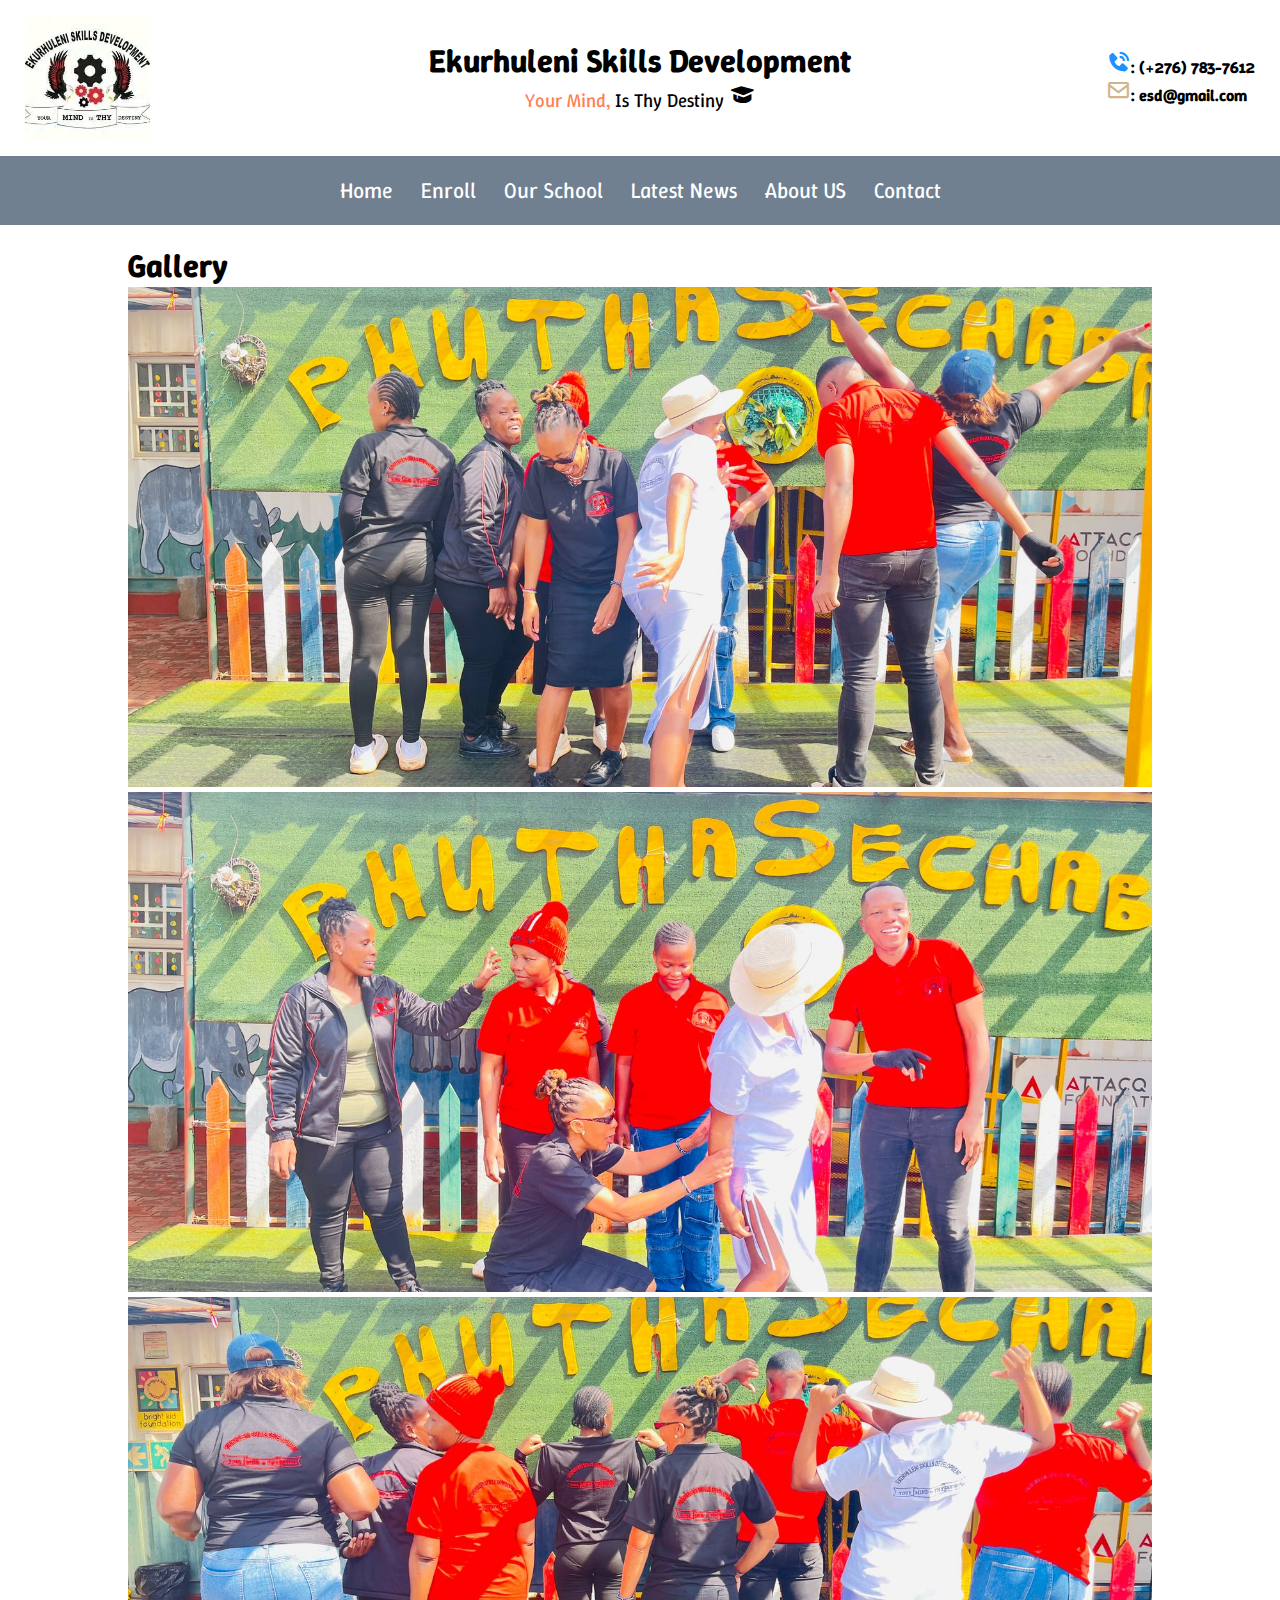
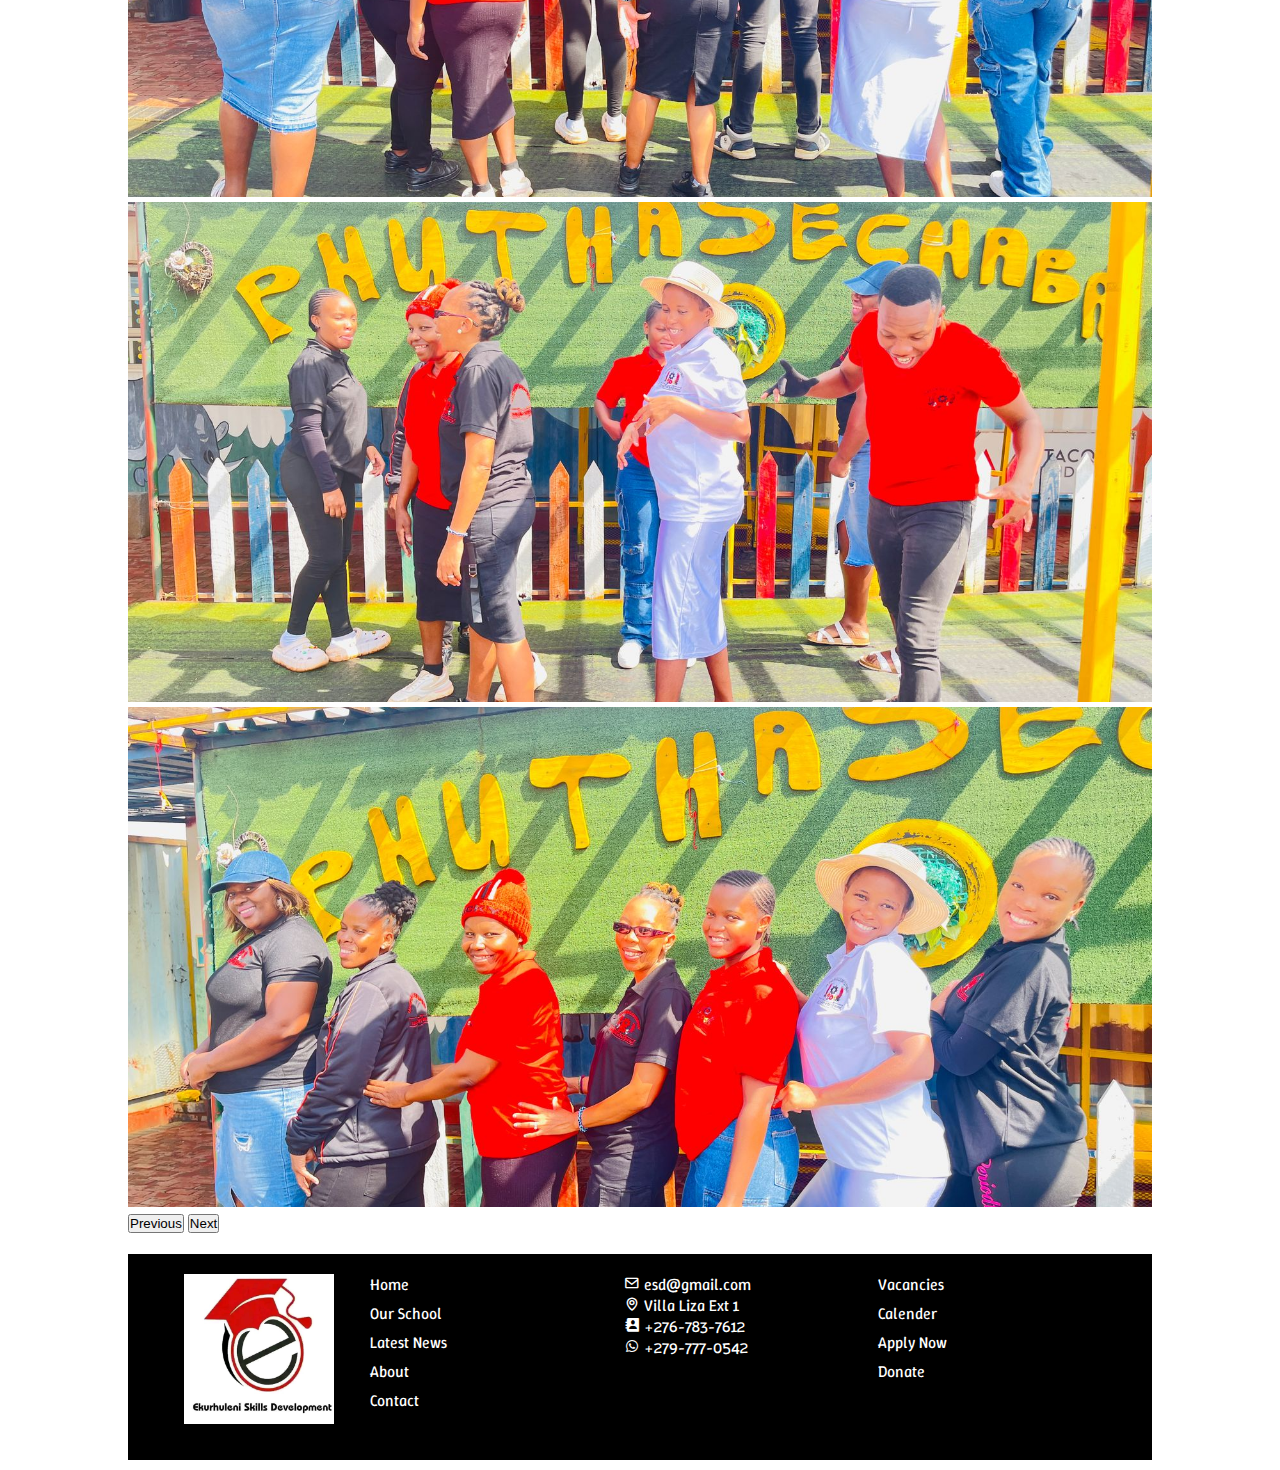
<file: index.html>
<!DOCTYPE html>
<html lang="en">

<head>
    <meta charset="utf-8">
    <meta name="viewport" content="width=device-width, initial-scale=1.0">
    <title>Ekurhuleni Skills Development</title>
    <link rel="stylesheet" href="style.css">
    <link rel="stylesheet" href="https://cdnjs.cloudflare.com/ajax/libs/font-awesome/6.0.0-beta2/css/all.min.css">
    <link href='https://unpkg.com/boxicons@2.1.4/css/boxicons.min.css' rel='stylesheet'>
    <link rel="preconnect" href="https://fonts.googleapis.com">
    <link rel="preconnect" href="https://fonts.gstatic.com" crossorigin>
    <link href="https://fonts.googleapis.com/css2?family=Winky+Sans:ital,wght@0,300..900;1,300..900&display=swap" rel="stylesheet">
    <link href="https://cdn.jsdelivr.net/npm/bootstrap@5.0.2/dist/css/bootstrap.min.css" rel="stylesheet" integrity="sha384-EVSTQN3/azprG1Anm3QDgpJLIm9Nao0Yz1ztcQTwFspd3yD65VohhpuuCOmLASjC" crossorigin="anonymous">
<style>
* {
    margin: 0;
    padding: 0;
    box-sizing: border-box;
}

html {
    scroll-behavior: smooth;
}

body {
    margin: 0;
    background-color: white;
    font-family: "Winky Sans", sans-serif;
}

.container {
  padding: 0 0;
  padding-bottom: 10px;
}
.container1 {
  padding: 20px 10%;
  padding-bottom: 10px;
}

/* Header Styles */
#header {
    display: flex;
    justify-content: center;
    align-items: center;
    background-color: white;
    padding: 40px;
    color: black;
    position: relative;
    flex-direction: column;
    z-index: 10; /* Ensure header is on top */
}

#header img {
    max-height: 125px;
    max-width: 140px;
    position: absolute;
    left: 25px;
    top: 50%;
    transform: translateY(-50%);
}

#header p {
    font-size: 19px;
    color: coral;
    line-height: 1.5;
}

#contact {
    position: absolute;
    right: 25px;
    top: 50%;
    transform: translateY(-50%);
    color: black;
    font-size: 16px;
    font-weight: bold;
}

/* Top navigation bar */
.topnav {
    display: flex;
    justify-content: center;
    align-items: center;
    padding: 20px;
    font-size: 20px;
    background-color: slategray;
    position: relative;
    width: 100%;
    max-width: 100%;
    margin: 0 auto;
}

.topnav a {
    text-align: center;
    padding: 15px;
    margin: -2px;
    text-decoration: none;
}

.topnav li {
    display: inline-block;
    padding: 0;
}

.topnav a:hover {
    color: white;
}

.menu {
    display: flex;
    list-style: none;
}

.menu li {
    position: relative;
    margin: 0 1px;
}

.menu a {
    color: white;
    text-decoration: none;
    font-size: 22px;
}

.menu a:hover {
    color: black;
}

/* Dropdown Styles */
.dropdown-content {
    display: none;
    position: absolute;
    background-color: rosybrown;
    top: 100%;
    left: 0;
    min-width: 150px;
    z-index: 100;
}

.dropdown-content a {
    display: block;
    padding: 10px;
    color: white;
    text-decoration: none;
}

.dropdown-content a:hover {
    background-color: none;
}

.dropdown:hover .dropdown-content {
    display: block;
}

/* Hamburger menu */
.hamburger {
    display: none;
    font-size: 30px;
    cursor: pointer;
    color: black;
    margin-left: auto;
    position: absolute;
    top: 20px;
    right: 25px; /* Position the hamburger on the top right */
    z-index: 100;
}

.carousel-item img {
    height: 500px; /* Adjust this value as per your needs */
    object-fit: cover; /* Ensures the image fills the container without distortion */
    width: 100%; /* Ensures the image takes up the full width of the carousel */
}

/**--------Footer---------**/
.footer {
    width: 100%;
    margin: 0 auto;
    display: flex;
    flex-wrap: wrap;
    justify-content: space-between;
    color: white;
    background-color: black;
    padding: 20px;
}

.footer-heading {
    flex: 1;
    margin-right: 2rem;
}

.footer-heading h2 {
    margin-bottom: 2rem;
}

.footer-heading a {
    color: white;
    text-decoration: none;
    margin-bottom: 0.5rem;
    display: block;
}

.footer-logo {
    flex: 1;
    display: flex;
    justify-content: center;
    align-items: center;
    margin-bottom: 1rem; /* Adds margin below the logo */
}

.footer-logo img {
    max-width: 150px; /* Adjust size as necessary */
    max-height: 150px; /* Adjust height as needed */
    object-fit: contain
}

/* Mobile Navigation */
@media (max-width: 900px) {
    .menu {
        display: none;
        flex-direction: column;
        width: 100%;
        position: absolute;
        top: 60px;
        left: 0;
        background-color: slategray; /* Change to match the nav color */
        padding: 20px;
        z-index: 99; /* Ensure the menu appears above the content */
    }

    .menu.active {
        display: flex;
    }

    .menu li {
        text-align: center;
        padding: 10px 0;
    }

    /* Show the hamburger menu */
    .hamburger {
        display: block;
    }
}

/* Responsive Styles for Mobile */
@media (max-width: 768px) {
    #header {
        padding: 20px;
        flex-direction: column;
        text-align: center;
    }

    #header img {
        position: static;
        max-height: 100px;
        max-width: 120px;
        margin-bottom: -40px; /* Adjust space between the logo and text */
    }

    #header p {
        font-size: 16px;
        margin-bottom: 10px; /* Adjust space between the heading and tagline */
    }

    #contact {
        position: static;
        text-align: center;
        margin-top: 15px;
        font-size: 14px;
    }
}
@media (max-width: 480px) {
    #header p {
        font-size: 14px;
    }

    #contact {
        font-size: 12px;
    }

    #contact i {
        font-size: 18px;
    }
}

/**--------Responsive Design---------**/

@media (max-width: 768px) {
    .footer {
        flex-direction: column; /* Stack the footer items vertically on smaller screens */
        align-items: center; /* Center the items */
        text-align: center; /* Center the text */
    }

    .footer-heading {
        margin-right: 0;
        margin-bottom: 1rem; /* Add spacing between sections */
    }

    .footer-logo img {
        max-width: 120px; /* Adjust the logo size for smaller screens */
        max-height: 70px; /* Adjust height as needed */
        object-fit: contain
    }

    .footer-heading a {
        margin-bottom: 1rem; /* Add space between links */
    }

    .footer-container {
        padding: 0 10%; /* Adjust padding for smaller screens */
    }
}

@media (max-width: 480px) {
    .footer-heading {
        flex: 1 1 100%; /* Make each footer section take up full width */
        margin-bottom: 1rem;
    }

    .footer-logo {
        margin-bottom: 1rem;
    }

    .footer-heading a {
        font-size: 14px; /* Reduce font size on very small screens */
    }
}

</style>

</head>

<body>
    <!--Header-->
    <div id="header">
        <img src="logo.jpeg" alt="Logo">
        <h1>Ekurhuleni Skills Development</h1>
        <p>Your Mind, <span style="color:black;">Is Thy Destiny <i class='bx bxs-graduation' style="color: black; font-size: 27px"></i></p>
        <div id="contact"><i class='bx bxs-phone-call' style="color: dodgerblue; font-size: 25px;"></i>: (+276) 783-7612<br>
            <i class='bx bx-envelope' style="color: tan; font-size: 25px;"></i>: esd@gmail.com</div>
    </div>

    <!--Navigation Bar-->
    <nav>
        <div class="topnav">
            <ul class="menu">
                <li><a href="https://manyamat.github.io/esd/">Home</a></li>
                <li><a href="https://manyamat.github.io/esd-enroll/">Enroll</a></li>
                <li class="dropdown">
                    <a href="#">Our School</a>
                    <div class="dropdown-content">
					    <a href="#introduction">Courses</a>
                        <a href="https://manyamat.github.io/esd-gallery/">Gallery</a>
                        <a href="https://manyamat.github.io/esd-team/">Team</a>
                    </div>
                </li>
                <li><a href="https://manyamat.github.io/esd-latestnews/">Latest News</a></li>
                <li><a href="#services">About US</a></li>
                <li><a href="#contact-us">Contact</a></li>
            </ul>
            <div class="hamburger">
                <i class="fas fa-bars"></i>
            </div>
        </div>
    </nav>

<div class="container1">
<h1 class="heading">Gallery</h1>
<div id="carouselExampleControls" class="carousel slide" data-bs-ride="carousel">
  <div class="carousel-inner">
    <div class="carousel-item active">
      <img src="WhatsApp Image 2025-04-07 at 21.19.35.jpeg" class="d-block w-100" alt="...">
    </div>
    <div class="carousel-item">
      <img src="WhatsApp Image 2025-04-07 at 21.20.51.jpeg" class="d-block w-100" alt="...">
    </div>
    <div class="carousel-item">
      <img src="WhatsApp Image 2025-04-07 at 21.20.56.jpeg" class="d-block w-100" alt="...">
    </div>
    <div class="carousel-item">
      <img src="WhatsApp Image 2025-04-07 at 21.19.37.jpeg" class="d-block w-100" alt="...">
    </div>
    <div class="carousel-item">
      <img src="WhatsApp Image 2025-04-07 at 21.21.26 (2).jpeg" class="d-block w-100" alt="...">
    </div>
  </div>
  <button class="carousel-control-prev" type="button" data-bs-target="#carouselExampleControls" data-bs-slide="prev">
    <span class="carousel-control-prev-icon" aria-hidden="true"></span>
    <span class="visually-hidden">Previous</span>
  </button>
  <button class="carousel-control-next" type="button" data-bs-target="#carouselExampleControls" data-bs-slide="next">
    <span class="carousel-control-next-icon" aria-hidden="true"></span>
    <span class="visually-hidden">Next</span>
  </button>
</div>
	
<br>
<footer>
    <div class="footer-container">
        <div class="footer">
            <div class="footer-logo">
                <img src="WhatsApp Image 2025-03-31 at 09.49.38.jpeg" alt="Ekurhuleni Skills Development Logo">
            </div>
            <div class="footer-heading footer-1">
                <a href="https://manyamat.github.io/esd/">Home</a>
                <a href="#introduction">Our School</a>
	        <a href="https://manyamat.github.io/esd-latestnews/">Latest News</a>
                <a href="#services">About</a>
                <a href="#contact-us">Contact</a>
            </div>
            <div class="footer-heading footer-2">
                <p><i class='bx bx-envelope'></i> esd@gmail.com</p>
				<p><i class="bx bx-map"></i> Villa Liza Ext 1</p>
                <p><i class='bx bxs-contact'></i> +276-783-7612</p>
                <p><i class='bx bxl-whatsapp'></i> +279-777-0542</p>
            </div>
            <div class="footer-heading footer-3">
                <a href="#">Vacancies</a>
                <a href="#">Calender</a>
                <a href="https://manyamat.github.io/esd-enroll/">Apply Now</a>
                <a href="#about">Donate</a>
            </div>
        </div>
    </div>
</footer>

<script src="https://cdn.jsdelivr.net/npm/bootstrap@5.0.2/dist/js/bootstrap.bundle.min.js" integrity="sha384-MrcW6ZMFYlzcLA8Nl+NtUVF0sA7MsXsP1UyJoMp4YLEuNSfAP+JcXn/tWtIaxVXM" crossorigin="anonymous"></script>	
    <script>
        document.querySelector('.hamburger').addEventListener('click', function () {
            document.querySelector('.menu').classList.toggle('active');
        });
	</script>
	

</body>

</html>
</file>
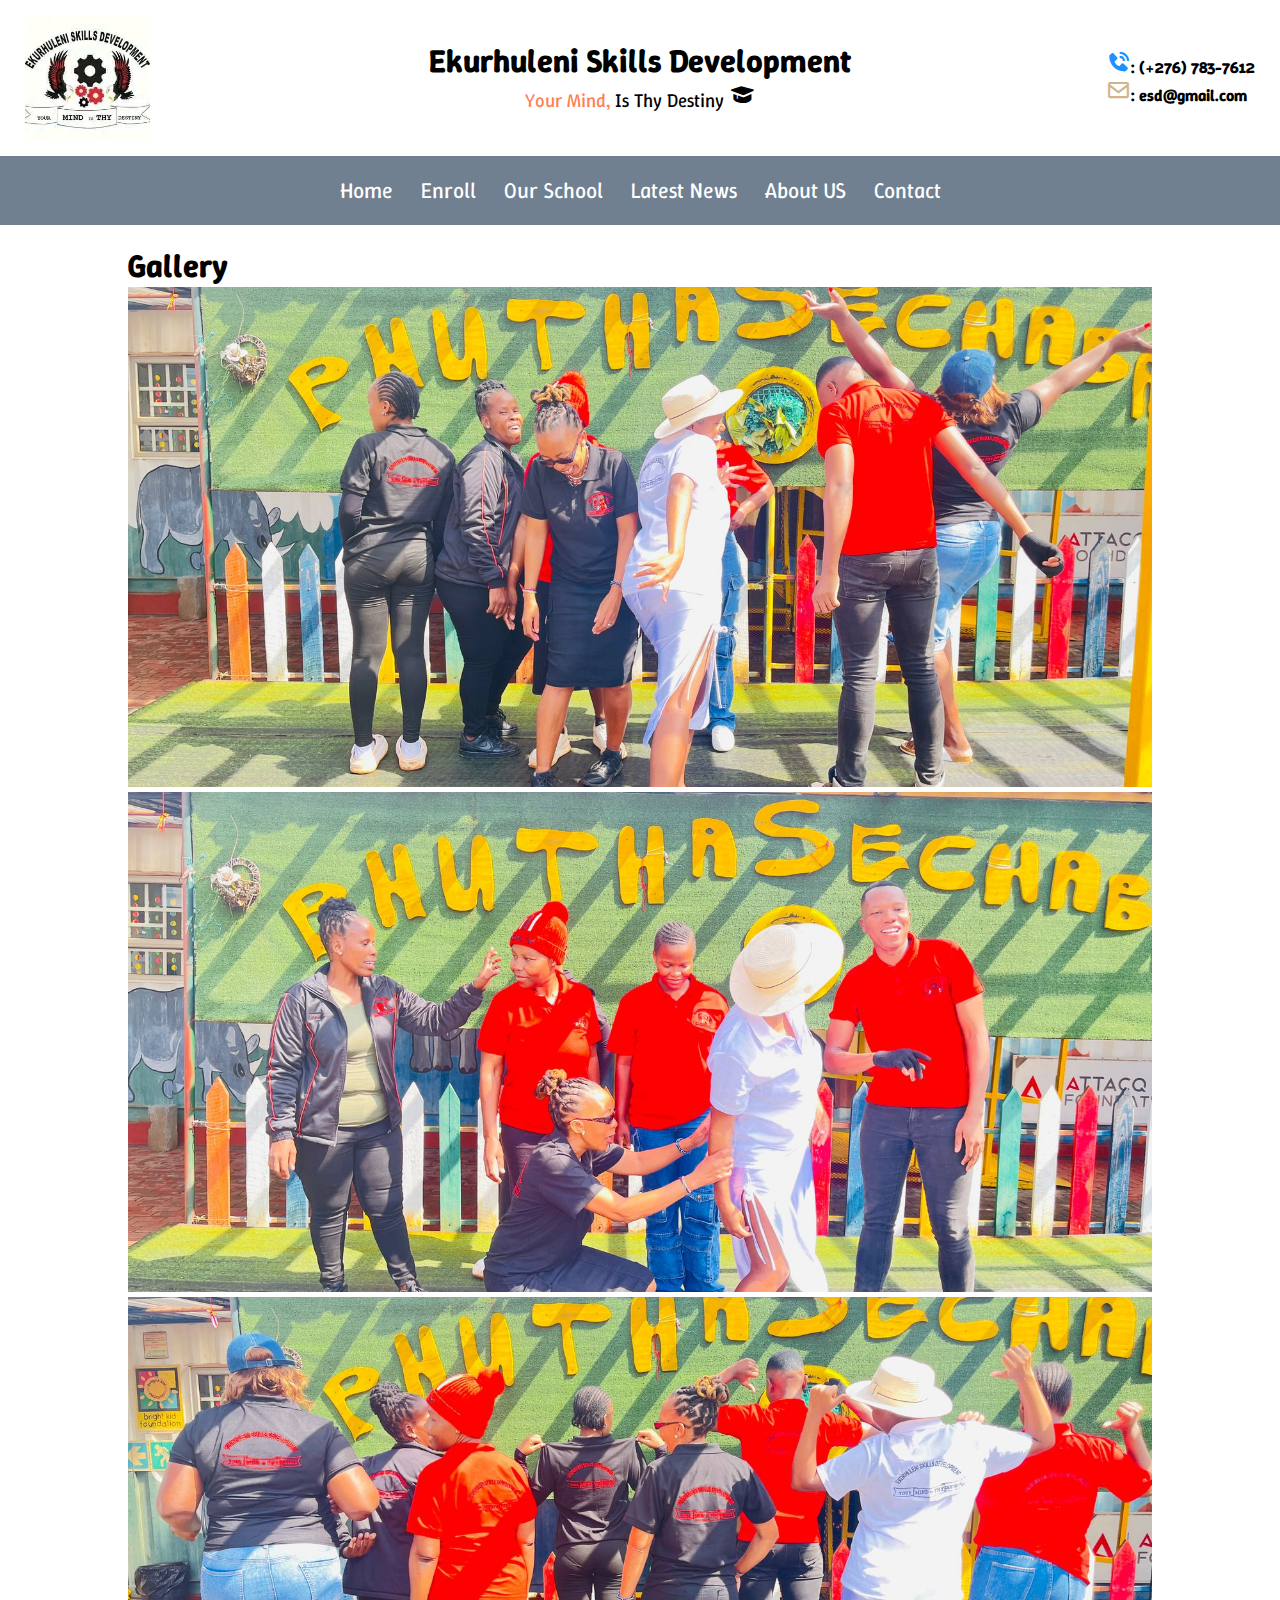
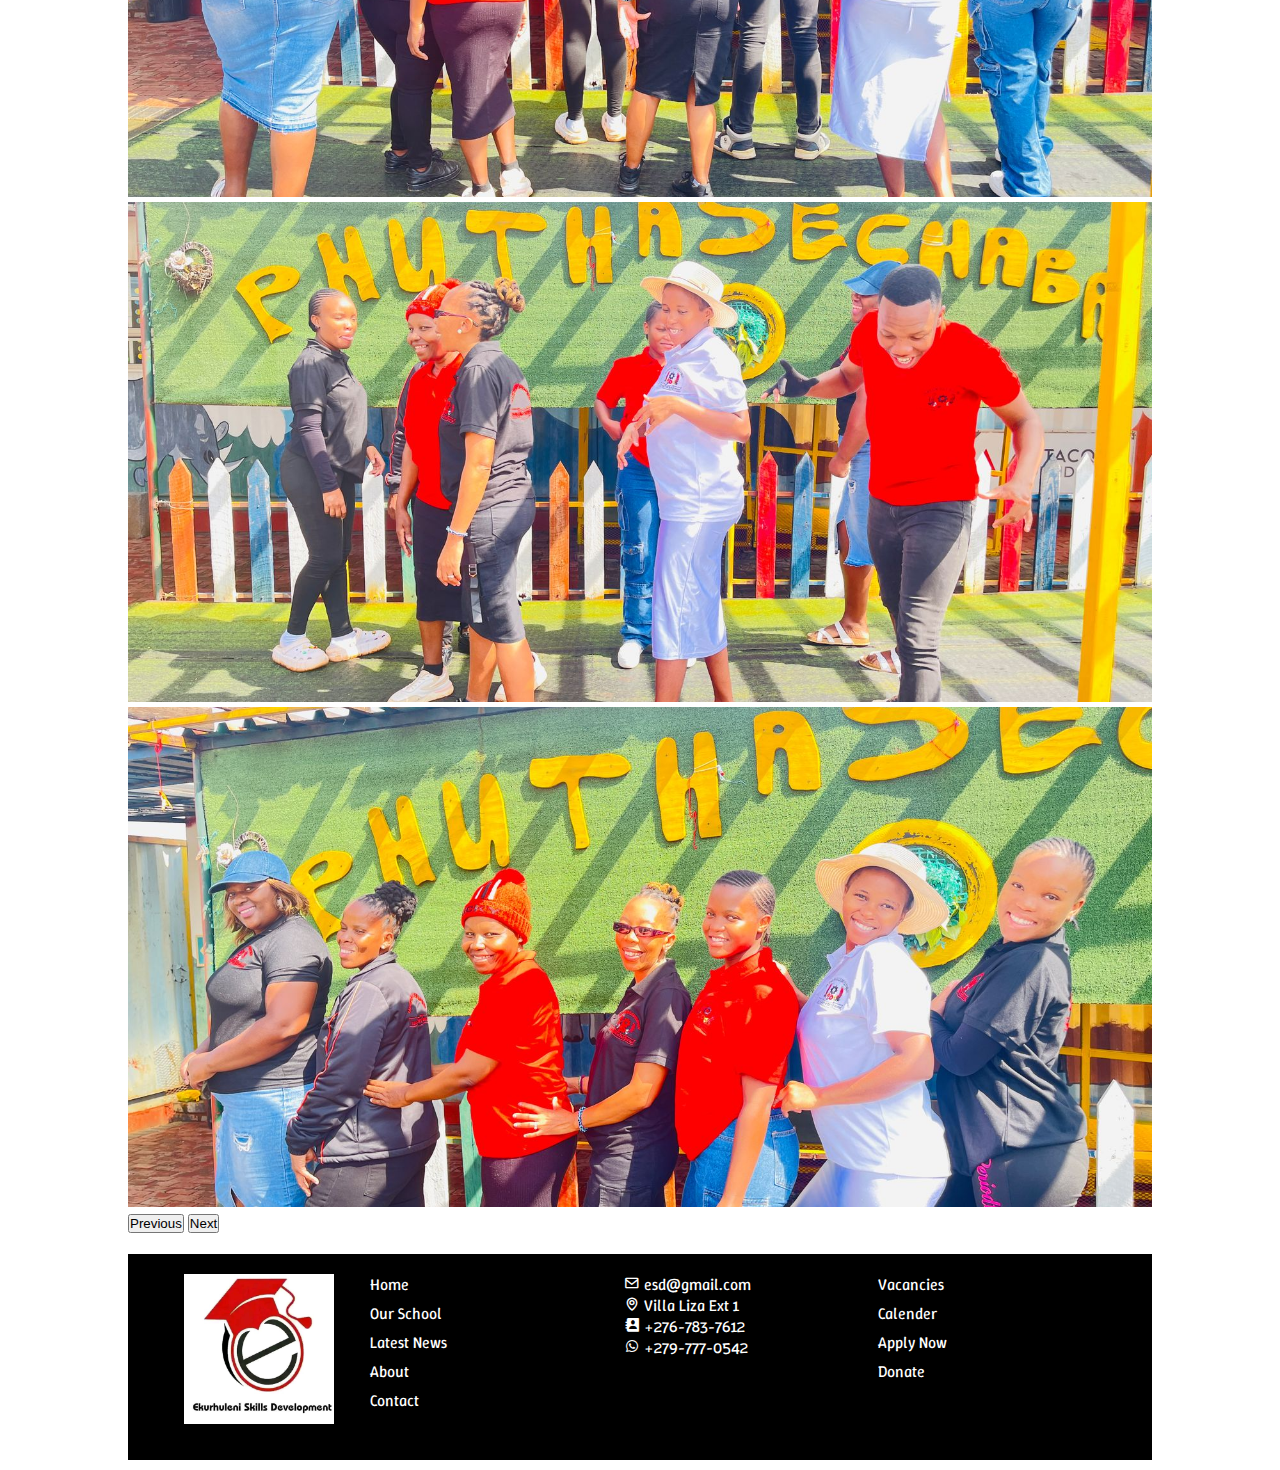
<file: Gallery.html>
<!DOCTYPE html>
<html lang="en">

<head>
    <meta charset="utf-8">
    <meta name="viewport" content="width=device-width, initial-scale=1.0">
    <title>Ekurhuleni Skills Development</title>
    <link rel="stylesheet" href="style.css">
    <link rel="stylesheet" href="https://cdnjs.cloudflare.com/ajax/libs/font-awesome/6.0.0-beta2/css/all.min.css">
    <link href='https://unpkg.com/boxicons@2.1.4/css/boxicons.min.css' rel='stylesheet'>
    <link rel="preconnect" href="https://fonts.googleapis.com">
    <link rel="preconnect" href="https://fonts.gstatic.com" crossorigin>
    <link href="https://fonts.googleapis.com/css2?family=Winky+Sans:ital,wght@0,300..900;1,300..900&display=swap" rel="stylesheet">
    <link href="https://cdn.jsdelivr.net/npm/bootstrap@5.0.2/dist/css/bootstrap.min.css" rel="stylesheet" integrity="sha384-EVSTQN3/azprG1Anm3QDgpJLIm9Nao0Yz1ztcQTwFspd3yD65VohhpuuCOmLASjC" crossorigin="anonymous">
<style>
* {
    margin: 0;
    padding: 0;
    box-sizing: border-box;
}

html {
    scroll-behavior: smooth;
}

body {
    margin: 0;
    background-color: white;
    font-family: "Winky Sans", sans-serif;
}

.container {
  padding: 0 0;
  padding-bottom: 10px;
}
.container1 {
  padding: 20px 10%;
  padding-bottom: 10px;
}

/* Header Styles */
#header {
    display: flex;
    justify-content: center;
    align-items: center;
    background-color: white;
    padding: 40px;
    color: black;
    position: relative;
    flex-direction: column;
    z-index: 10; /* Ensure header is on top */
}

#header img {
    max-height: 125px;
    max-width: 140px;
    position: absolute;
    left: 25px;
    top: 50%;
    transform: translateY(-50%);
}

#header p {
    font-size: 19px;
    color: coral;
    line-height: 1.5;
}

#contact {
    position: absolute;
    right: 25px;
    top: 50%;
    transform: translateY(-50%);
    color: black;
    font-size: 16px;
    font-weight: bold;
}

/* Top navigation bar */
.topnav {
    display: flex;
    justify-content: center;
    align-items: center;
    padding: 20px;
    font-size: 20px;
    background-color: slategray;
    position: relative;
    width: 100%;
    max-width: 100%;
    margin: 0 auto;
}

.topnav a {
    text-align: center;
    padding: 15px;
    margin: -2px;
    text-decoration: none;
}

.topnav li {
    display: inline-block;
    padding: 0;
}

.topnav a:hover {
    color: white;
}

.menu {
    display: flex;
    list-style: none;
}

.menu li {
    position: relative;
    margin: 0 1px;
}

.menu a {
    color: white;
    text-decoration: none;
    font-size: 22px;
}

.menu a:hover {
    color: black;
}

/* Dropdown Styles */
.dropdown-content {
    display: none;
    position: absolute;
    background-color: rosybrown;
    top: 100%;
    left: 0;
    min-width: 150px;
    z-index: 100;
}

.dropdown-content a {
    display: block;
    padding: 10px;
    color: white;
    text-decoration: none;
}

.dropdown-content a:hover {
    background-color: none;
}

.dropdown:hover .dropdown-content {
    display: block;
}

/* Hamburger menu */
.hamburger {
    display: none;
    font-size: 30px;
    cursor: pointer;
    color: black;
    margin-left: auto;
    position: absolute;
    top: 20px;
    right: 25px; /* Position the hamburger on the top right */
    z-index: 100;
}

.carousel-item img {
    height: 500px; /* Adjust this value as per your needs */
    object-fit: cover; /* Ensures the image fills the container without distortion */
    width: 100%; /* Ensures the image takes up the full width of the carousel */
}

/**--------Footer---------**/
.footer {
    width: 100%;
    margin: 0 auto;
    display: flex;
    flex-wrap: wrap;
    justify-content: space-between;
    color: white;
    background-color: black;
    padding: 20px;
}

.footer-heading {
    flex: 1;
    margin-right: 2rem;
}

.footer-heading h2 {
    margin-bottom: 2rem;
}

.footer-heading a {
    color: white;
    text-decoration: none;
    margin-bottom: 0.5rem;
    display: block;
}

.footer-logo {
    flex: 1;
    display: flex;
    justify-content: center;
    align-items: center;
    margin-bottom: 1rem; /* Adds margin below the logo */
}

.footer-logo img {
    max-width: 150px; /* Adjust size as necessary */
    max-height: 150px; /* Adjust height as needed */
    object-fit: contain
}

/* Mobile Navigation */
@media (max-width: 900px) {
    .menu {
        display: none;
        flex-direction: column;
        width: 100%;
        position: absolute;
        top: 60px;
        left: 0;
        background-color: slategray; /* Change to match the nav color */
        padding: 20px;
        z-index: 99; /* Ensure the menu appears above the content */
    }

    .menu.active {
        display: flex;
    }

    .menu li {
        text-align: center;
        padding: 10px 0;
    }

    /* Show the hamburger menu */
    .hamburger {
        display: block;
    }
}

/* Responsive Styles for Mobile */
@media (max-width: 768px) {
    #header {
        padding: 20px;
        flex-direction: column;
        text-align: center;
    }

    #header img {
        position: static;
        max-height: 100px;
        max-width: 120px;
        margin-bottom: -40px; /* Adjust space between the logo and text */
    }

    #header p {
        font-size: 16px;
        margin-bottom: 10px; /* Adjust space between the heading and tagline */
    }

    #contact {
        position: static;
        text-align: center;
        margin-top: 15px;
        font-size: 14px;
    }
}
@media (max-width: 480px) {
    #header p {
        font-size: 14px;
    }

    #contact {
        font-size: 12px;
    }

    #contact i {
        font-size: 18px;
    }
}

/**--------Responsive Design---------**/

@media (max-width: 768px) {
    .footer {
        flex-direction: column; /* Stack the footer items vertically on smaller screens */
        align-items: center; /* Center the items */
        text-align: center; /* Center the text */
    }

    .footer-heading {
        margin-right: 0;
        margin-bottom: 1rem; /* Add spacing between sections */
    }

    .footer-logo img {
        max-width: 120px; /* Adjust the logo size for smaller screens */
        max-height: 70px; /* Adjust height as needed */
        object-fit: contain
    }

    .footer-heading a {
        margin-bottom: 1rem; /* Add space between links */
    }

    .footer-container {
        padding: 0 10%; /* Adjust padding for smaller screens */
    }
}

@media (max-width: 480px) {
    .footer-heading {
        flex: 1 1 100%; /* Make each footer section take up full width */
        margin-bottom: 1rem;
    }

    .footer-logo {
        margin-bottom: 1rem;
    }

    .footer-heading a {
        font-size: 14px; /* Reduce font size on very small screens */
    }
}

</style>

</head>

<body>
    <!--Header-->
    <div id="header">
        <img src="logo.jpeg" alt="Logo">
        <h1>Ekurhuleni Skills Development</h1>
        <p>Your Mind, <span style="color:black;">Is Thy Destiny <i class='bx bxs-graduation' style="color: black; font-size: 27px"></i></p>
        <div id="contact"><i class='bx bxs-phone-call' style="color: dodgerblue; font-size: 25px;"></i>: (+276) 783-7612<br>
            <i class='bx bx-envelope' style="color: tan; font-size: 25px;"></i>: esd@gmail.com</div>
    </div>

    <!--Navigation Bar-->
    <nav>
        <div class="topnav">
            <ul class="menu">
                <li><a href="file://143.160.81.140/CTX_Redirected_Data$/30989825/Documents/esd/esd.html">Home</a></li>
                <li><a href="file://143.160.81.140/CTX_Redirected_Data$/30989825/Documents/esd/ESD%20Application-Form.html">Enroll</a></li>
                <li class="dropdown">
                    <a href="#">Our School</a>
                    <div class="dropdown-content">
					    <a href="#introduction">Courses</a>
                        <a href="file://143.160.81.140/CTX_Redirected_Data$/30989825/Documents/esd/Gallery.html">Gallery</a>
                        <a href="file://143.160.81.140/CTX_Redirected_Data$/30989825/Documents/esd/ESD%20Team.html">Team</a>
                    </div>
                </li>
                <li><a href="file://143.160.81.140/CTX_Redirected_Data$/30989825/Documents/esd/latest%20news.html">Latest News</a></li>
                <li><a href="#services">About US</a></li>
                <li><a href="#contact-us">Contact</a></li>
            </ul>
            <div class="hamburger">
                <i class="fas fa-bars"></i>
            </div>
        </div>
    </nav>

<div class="container1">
<h1 class="heading">Gallery</h1>
<div id="carouselExampleControls" class="carousel slide" data-bs-ride="carousel">
  <div class="carousel-inner">
    <div class="carousel-item active">
      <img src="WhatsApp Image 2025-04-07 at 21.19.35.jpeg" class="d-block w-100" alt="...">
    </div>
    <div class="carousel-item">
      <img src="WhatsApp Image 2025-04-07 at 21.20.51.jpeg" class="d-block w-100" alt="...">
    </div>
    <div class="carousel-item">
      <img src="WhatsApp Image 2025-04-07 at 21.20.56.jpeg" class="d-block w-100" alt="...">
    </div>
    <div class="carousel-item">
      <img src="WhatsApp Image 2025-04-07 at 21.19.37.jpeg" class="d-block w-100" alt="...">
    </div>
    <div class="carousel-item">
      <img src="WhatsApp Image 2025-04-07 at 21.21.26 (2).jpeg" class="d-block w-100" alt="...">
    </div>
  </div>
  <button class="carousel-control-prev" type="button" data-bs-target="#carouselExampleControls" data-bs-slide="prev">
    <span class="carousel-control-prev-icon" aria-hidden="true"></span>
    <span class="visually-hidden">Previous</span>
  </button>
  <button class="carousel-control-next" type="button" data-bs-target="#carouselExampleControls" data-bs-slide="next">
    <span class="carousel-control-next-icon" aria-hidden="true"></span>
    <span class="visually-hidden">Next</span>
  </button>
</div>
	
<br>
<footer>
    <div class="footer-container">
        <div class="footer">
            <div class="footer-logo">
                <img src="WhatsApp Image 2025-03-31 at 09.49.38.jpeg" alt="Ekurhuleni Skills Development Logo">
            </div>
            <div class="footer-heading footer-1">
                <a href="file://143.160.81.140/CTX_Redirected_Data$/30989825/Documents/esd/esd.html">Home</a>
                <a href="#introduction">Our School</a>
				<a href="file://143.160.81.140/CTX_Redirected_Data$/30989825/Documents/esd/latest%20news.html">Latest News</a>
                <a href="file://143.160.81.140/CTX_Redirected_Data$/30989825/Documents/esd/esd.html#services">About</a>
                <a href="file://143.160.81.140/CTX_Redirected_Data$/30989825/Documents/esd/esd.html#contact-us">Contact</a>
            </div>
            <div class="footer-heading footer-2">
                <p><i class='bx bx-envelope'></i> esd@gmail.com</p>
				<p><i class="bx bx-map"></i> Villa Liza Ext 1</p>
                <p><i class='bx bxs-contact'></i> +276-783-7612</p>
                <p><i class='bx bxl-whatsapp'></i> +279-777-0542</p>
            </div>
            <div class="footer-heading footer-3">
                <a href="#">Vacancies</a>
                <a href="#">Calender</a>
                <a href="#">Apply Now</a>
                <a href="#about">Donate</a>
            </div>
        </div>
    </div>
</footer>

<script src="https://cdn.jsdelivr.net/npm/bootstrap@5.0.2/dist/js/bootstrap.bundle.min.js" integrity="sha384-MrcW6ZMFYlzcLA8Nl+NtUVF0sA7MsXsP1UyJoMp4YLEuNSfAP+JcXn/tWtIaxVXM" crossorigin="anonymous"></script>	
    <script>
        document.querySelector('.hamburger').addEventListener('click', function () {
            document.querySelector('.menu').classList.toggle('active');
        });
	</script>
	

</body>

</html>
</file>
<file: style.css>
* {
    margin: 0;
    padding: 0;
    box-sizing: border-box;
}

html {
    scroll-behavior: smooth;
}

body {
    margin: 0;
    background-color: white;
    font-family: "Winky Sans", sans-serif;
}

.container {
  padding: 0 0;
  padding-bottom: 10px;
}
.container1 {
  padding: 20px 10%;
  padding-bottom: 10px;
}

/* Header Styles */
#header {
    display: flex;
    justify-content: center;
    align-items: center;
    background-color: white;
    padding: 40px;
    color: black;
    position: relative;
    flex-direction: column;
    z-index: 10; /* Ensure header is on top */
}

#header img {
    max-height: 125px;
    max-width: 140px;
    position: absolute;
    left: 25px;
    top: 50%;
    transform: translateY(-50%);
}

#header p {
    font-size: 19px;
    color: coral;
    line-height: 1.5;
}

#contact {
    position: absolute;
    right: 25px;
    top: 50%;
    transform: translateY(-50%);
    color: black;
    font-size: 16px;
    font-weight: bold;
}

/* Top navigation bar */
.topnav {
    display: flex;
    justify-content: center;
    align-items: center;
    padding: 20px;
    font-size: 20px;
    background-color: slategray;
    position: relative;
    width: 100%;
    max-width: 100%;
    margin: 0 auto;
}

.topnav a {
    text-align: center;
    padding: 15px;
    margin: -2px;
    text-decoration: none;
}

.topnav li {
    display: inline-block;
    padding: 0;
}

.topnav a:hover {
    color: white;
}

.menu {
    display: flex;
    list-style: none;
}

.menu li {
    position: relative;
    margin: 0 1px;
}

.menu a {
    color: white;
    text-decoration: none;
    font-size: 22px;
}

.menu a:hover {
    color: black;
}

/* Dropdown Styles */
.dropdown-content {
    display: none;
    position: absolute;
    background-color: rosybrown;
    top: 100%;
    left: 0;
    min-width: 150px;
    z-index: 100;
}

.dropdown-content a {
    display: block;
    padding: 10px;
    color: white;
    text-decoration: none;
}

.dropdown-content a:hover {
    background-color: none;
}

.dropdown:hover .dropdown-content {
    display: block;
}

/* Hamburger menu */
.hamburger {
    display: none;
    font-size: 30px;
    cursor: pointer;
    color: black;
    margin-left: auto;
    position: absolute;
    top: 20px;
    right: 25px; /* Position the hamburger on the top right */
    z-index: 100;
}

.carousel-item img {
    height: 500px; /* Adjust this value as per your needs */
    object-fit: cover; /* Ensures the image fills the container without distortion */
    width: 100%; /* Ensures the image takes up the full width of the carousel */
}

/**--------Footer---------**/
.footer {
    width: 100%;
    margin: 0 auto;
    display: flex;
    flex-wrap: wrap;
    justify-content: space-between;
    color: white;
    background-color: black;
    padding: 20px;
}

.footer-heading {
    flex: 1;
    margin-right: 2rem;
}

.footer-heading h2 {
    margin-bottom: 2rem;
}

.footer-heading a {
    color: white;
    text-decoration: none;
    margin-bottom: 0.5rem;
    display: block;
}

.footer-logo {
    flex: 1;
    display: flex;
    justify-content: center;
    align-items: center;
    margin-bottom: 1rem; /* Adds margin below the logo */
}

.footer-logo img {
    max-width: 150px; /* Adjust size as necessary */
    max-height: 150px; /* Adjust height as needed */
    object-fit: contain
}

/* Mobile Navigation */
@media (max-width: 900px) {
    .menu {
        display: none;
        flex-direction: column;
        width: 100%;
        position: absolute;
        top: 60px;
        left: 0;
        background-color: slategray; /* Change to match the nav color */
        padding: 20px;
        z-index: 99; /* Ensure the menu appears above the content */
    }

    .menu.active {
        display: flex;
    }

    .menu li {
        text-align: center;
        padding: 10px 0;
    }

    /* Show the hamburger menu */
    .hamburger {
        display: block;
    }
}

/* Responsive Styles for Mobile */
@media (max-width: 768px) {
    #header {
        padding: 20px;
        flex-direction: column;
        text-align: center;
    }

    #header img {
        position: static;
        max-height: 100px;
        max-width: 120px;
        margin-bottom: -40px; /* Adjust space between the logo and text */
    }

    #header p {
        font-size: 16px;
        margin-bottom: 10px; /* Adjust space between the heading and tagline */
    }

    #contact {
        position: static;
        text-align: center;
        margin-top: 15px;
        font-size: 14px;
    }
}
@media (max-width: 480px) {
    #header p {
        font-size: 14px;
    }

    #contact {
        font-size: 12px;
    }

    #contact i {
        font-size: 18px;
    }
}

/**--------Responsive Design---------**/

@media (max-width: 768px) {
    .footer {
        flex-direction: column; /* Stack the footer items vertically on smaller screens */
        align-items: center; /* Center the items */
        text-align: center; /* Center the text */
    }

    .footer-heading {
        margin-right: 0;
        margin-bottom: 1rem; /* Add spacing between sections */
    }

    .footer-logo img {
        max-width: 120px; /* Adjust the logo size for smaller screens */
        max-height: 70px; /* Adjust height as needed */
        object-fit: contain
    }

    .footer-heading a {
        margin-bottom: 1rem; /* Add space between links */
    }

    .footer-container {
        padding: 0 10%; /* Adjust padding for smaller screens */
    }
}

@media (max-width: 480px) {
    .footer-heading {
        flex: 1 1 100%; /* Make each footer section take up full width */
        margin-bottom: 1rem;
    }

    .footer-logo {
        margin-bottom: 1rem;
    }

    .footer-heading a {
        font-size: 14px; /* Reduce font size on very small screens */
    }
}
</file>
